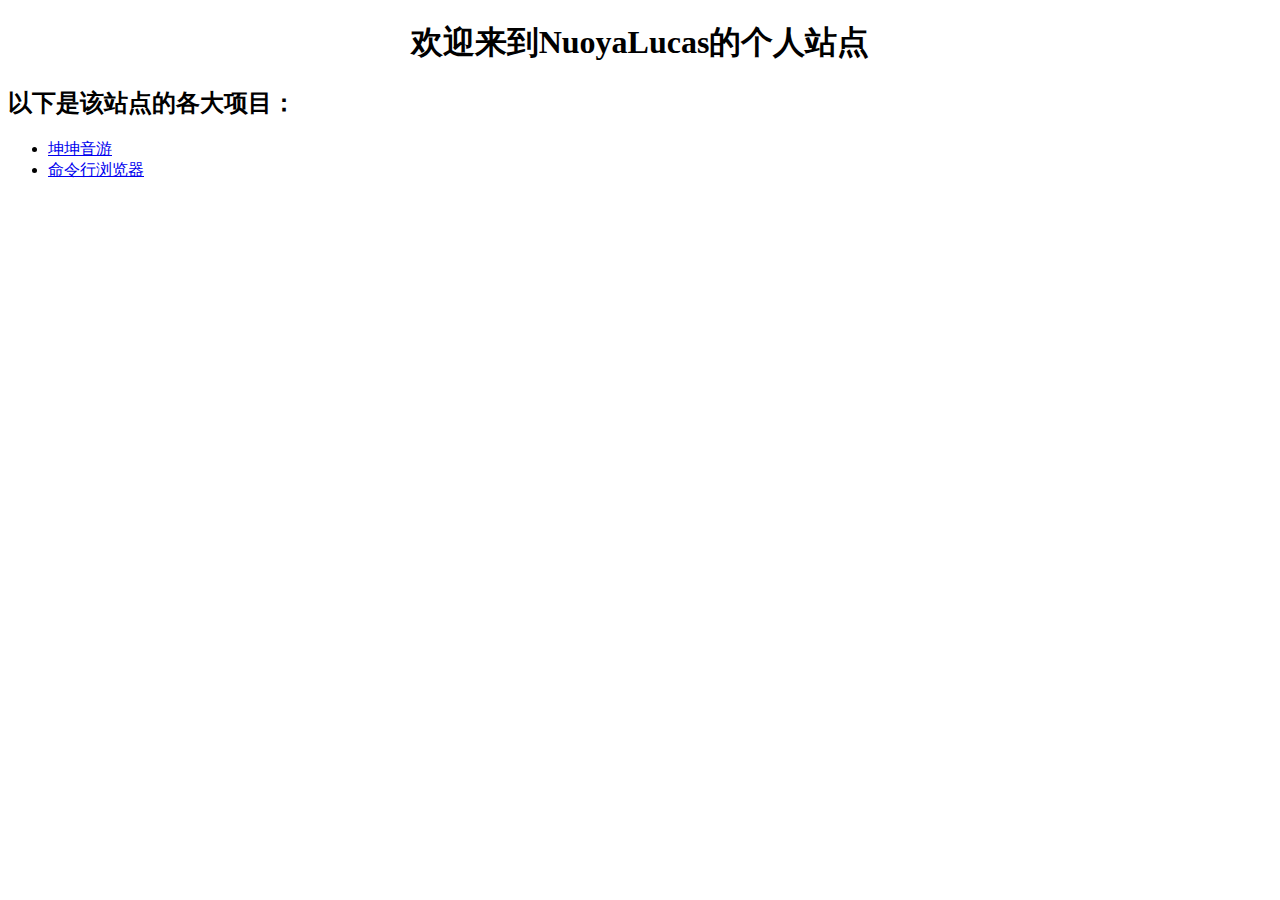
<file: index.html>
<!DOCTYPE html>
<html>
    <head>
        <meta charset="UTF-8">
        <meta name="viewport" content="width=device-width, initial-scale=1.0">
        <meta http-equiv="X-UA-Compatible" content="ie=edge">
        <link rel="icon" href="/logo.ico">
        <style>
            #title {
                text-align:center;
            }
        </style>
        <title>NuoyaLucas的个人站点</title>
    </head>
    <body>
        <div id="title">
          <h1 id="welcome">欢迎来到NuoyaLucas的个人站点</h1>
        </div>
          <div id="content">
            <h2> 以下是该站点的各大项目：</h2>
                <ul>
                    <li><a href="/kunkun">坤坤音游</a></li>
                    <li><a href="/command_browser">命令行浏览器</a></li>
                </ul>
          </div>
        </div> 
    </body>
</html>
</file>
